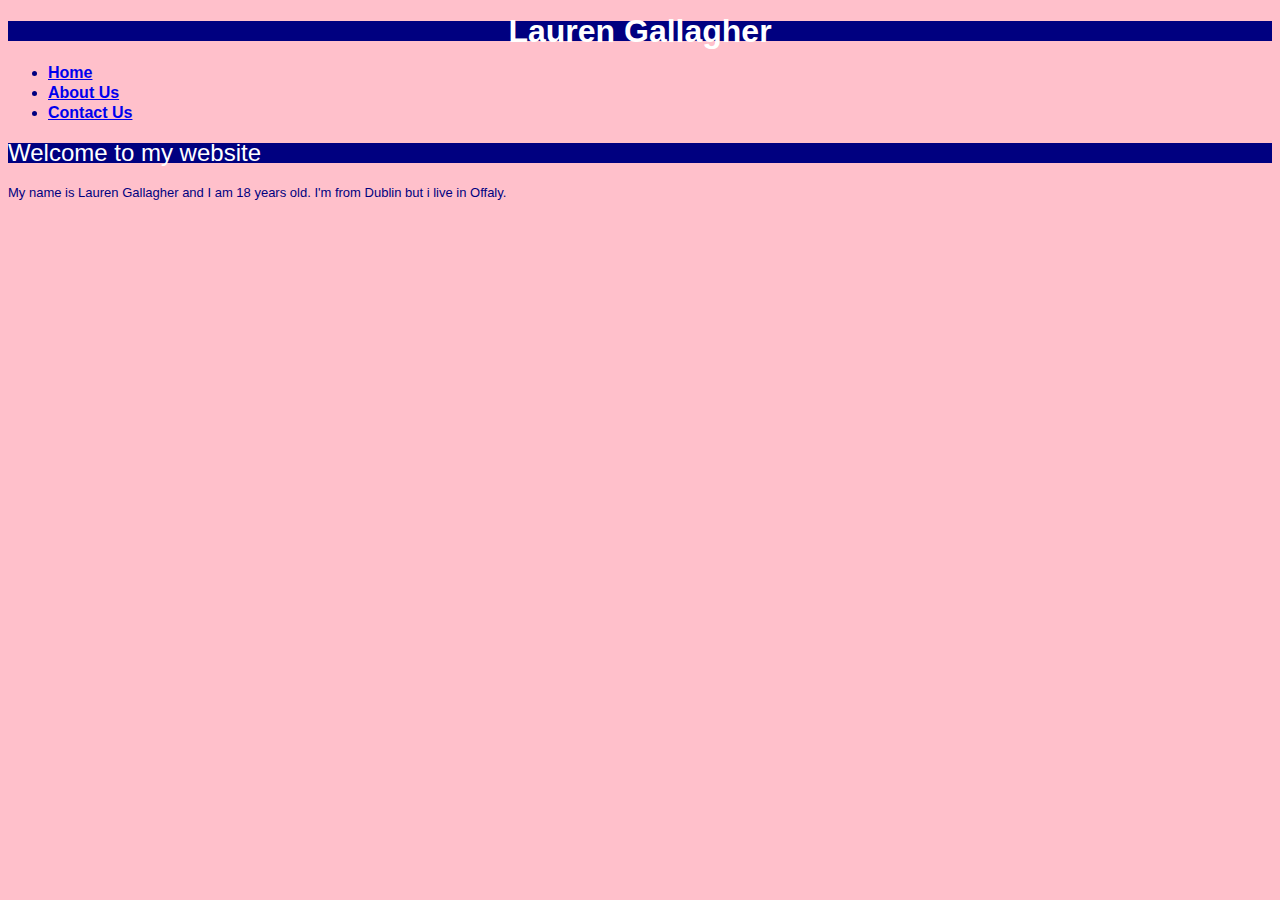
<file: Assignment1/index.html>
<!DOCTYPE html>
<html lang="en">
<head>
  <meta charset="UTF-8">
  <title>Lauren Gallagher</title>
   <link rel = "stylesheet" href="css/style.css">
</head>

<body>
      <h1>Lauren Gallagher</h1>
      <p id="tagline"></p>
<ul>
   <li><a href="index.html">Home</a></li>
   <li><a href="about.html">About Us</a></li>
   <li><a href="contact.html">Contact Us</a></li>
</ul>

    <h2>Welcome to my website</h2>
    <p>My name is Lauren Gallagher and I am 18 years old. I'm from Dublin but i live in Offaly.</p>
  </body>
</html>
</file>
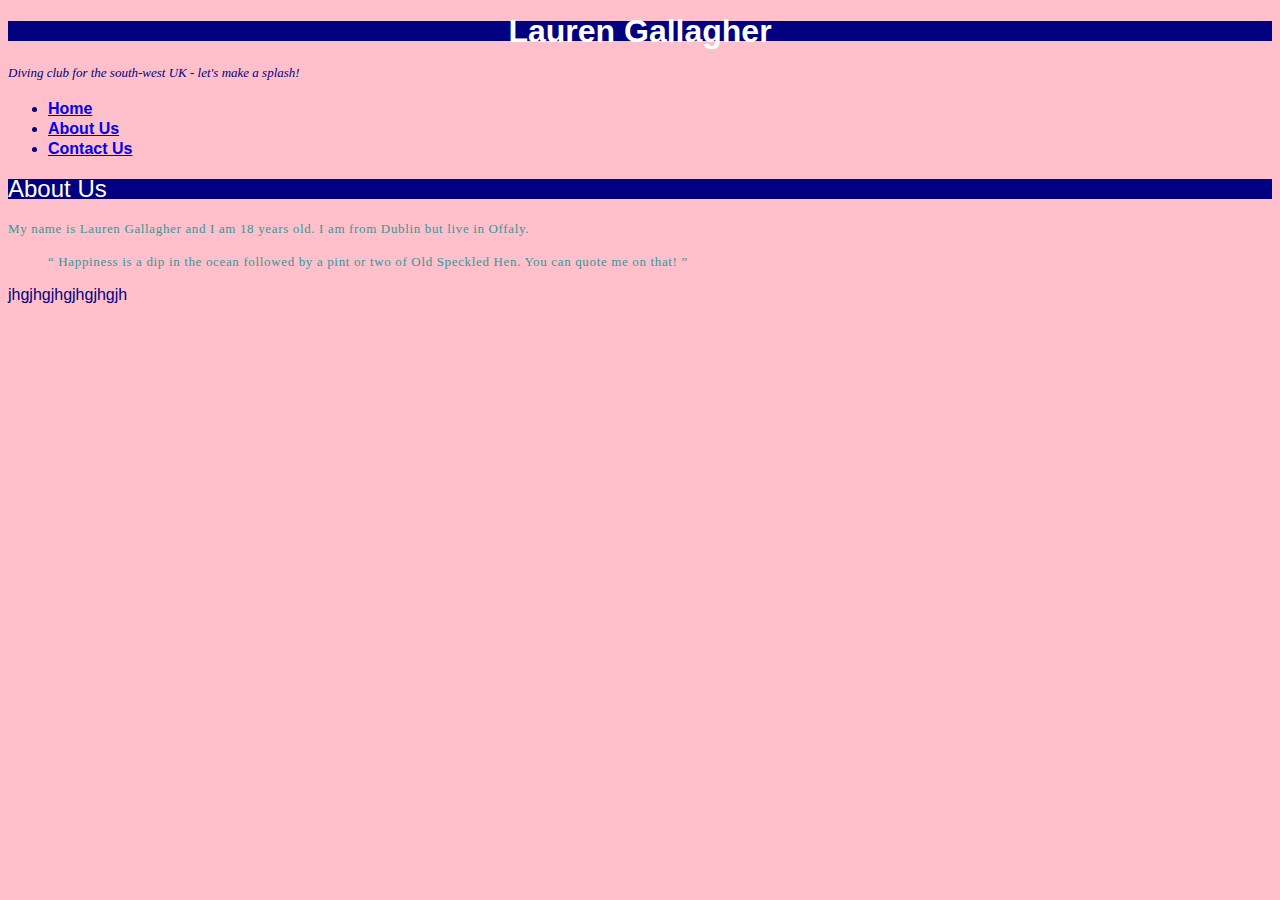
<file: Assignment1/about.html>
<!DOCTYPE html>
<html lang="en">
<head>
  <meta charset="UTF-8">
  <title>About Lauren Gallagher: who I am, what this site is for</title>
   <link rel = "stylesheet" href="css/style.css">
</head>

<body>
      <h1>Lauren Gallagher</h1>
     <p id="tagline">Diving club for the south-west UK - let's make a splash!</p>
<ul>
   <li><a href="index.html">Home</a></li>
   <li><a href="about.html">About Us</a></li>
   <li><a href="contact.html">Contact Us</a></li>
</ul>

    <h2>About Us</h2>
    <p class="fun">My name is Lauren Gallagher and I am 18 years old. I am from Dublin but live in Offaly.</p>
    <p></p>
    <p></p>
    <blockquote class="fun"><q>
      Happiness is a dip in the ocean followed by a pint or
          two of Old Speckled Hen. You can quote me on that!
    </q></blockquote>
</body>
</html>
jhgjhgjhgjhgjhgjh
</file>
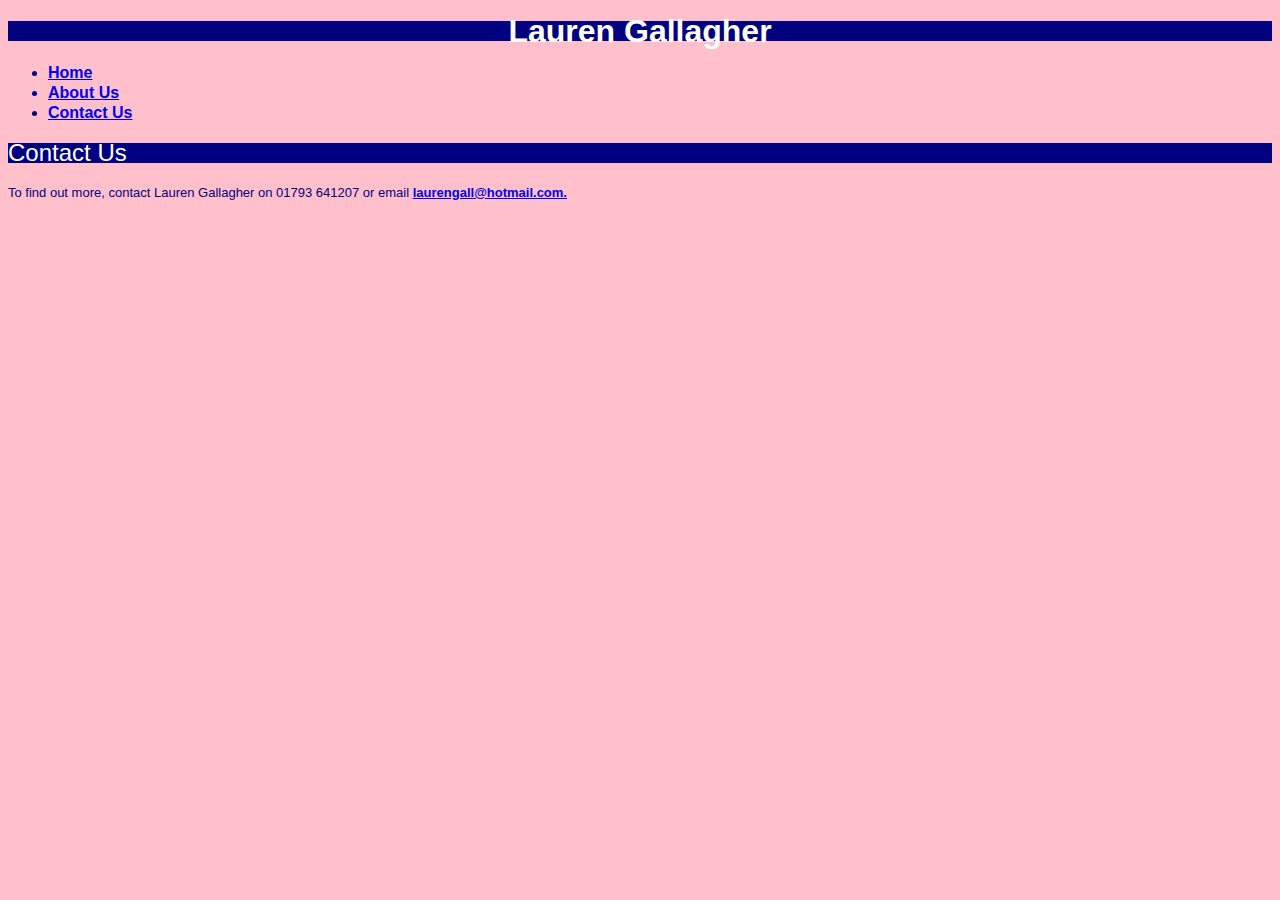
<file: Assignment1/contact.html>
<!DOCTYPE html>
<html lang="en">
<head>
  <meta charset="UTF-8">
  <title>Contact Lauren Gallagher</title>
   <link rel = "stylesheet" href="css/style.css">
</head>

<body>
      <h1>Lauren Gallagher</h1>
      <p id="tagline"></p>
<ul>
   <li><a href="index.html">Home</a></li>
   <li><a href="about.html">About Us</a></li>
   <li><a href="contact.html">Contact Us</a></li>
</ul>
    <h2>Contact Us</h2>
    <p>To find out more, contact Lauren Gallagher on 01793 641207 or email <a href ="mailto:laurengall@hotmail.com">laurengall@hotmail.com.</a></p>
</body>
</html>
</file>
<file: Assignment1/css/style.css>
body {
 background-color:#ffc0cb;
 color:#000080;
 font-family:Verdana Helvetica, Arial, sans-serif;
 line-height:125%;
 }
 
 p, blockquote {
 font-size:small ;
 color:navy;
 }
 
 li {
 font size:small;
 }
 
 h1 {
font-size:extra large;
text-align:center;
 }
 
 h2 { 
 font-sizemedium;
 font-weight:normal;
 }
 
 h1, h2, h3 {
 font-family:Trebuchet MS, Helvetica, Arial, sans-serif;
 background-color:navy;
 color:white;
 }
 
 a { 
 font-weight:bold;
 }
 
 a link {
 color:black;
 text-decoration:none;
 }
 
 a visited {
 color:navy;
 text-decoration:none;
 }
 
 a active {
 background-color:navy;
 color:aqua;
 }
 
 p a link {
 text-decoration:none;
 }
 
 #tagline {
 font-style:italic;
 font-family:Georgia, Times, serif;
 }
 
 .fun {
 color:#339999;
 font-family: Georgia, Times, serif;
 letter-spacing:.05em;
 }
</file>
